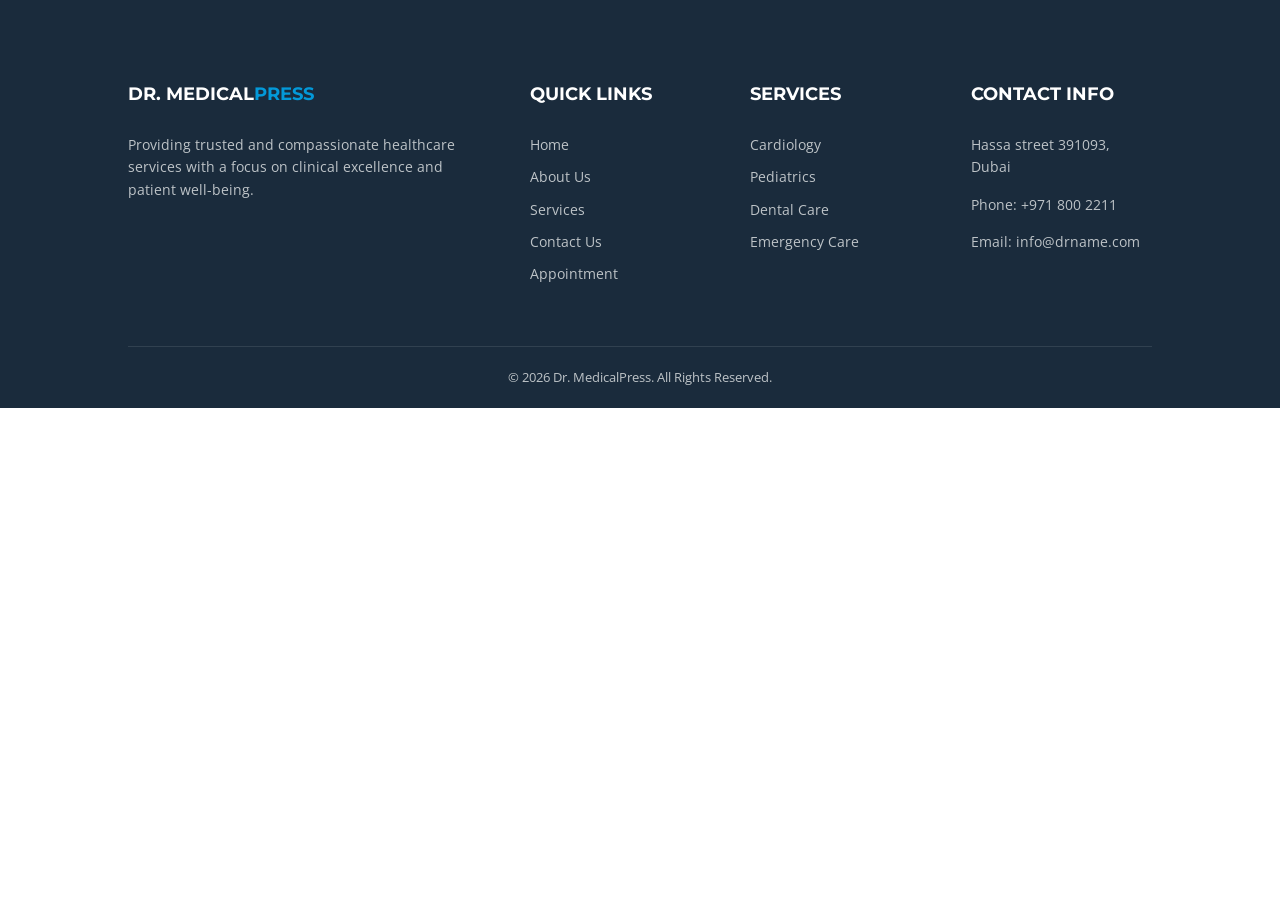
<file: footer.html>
<!DOCTYPE html>
<html lang="en">
<head>
    <meta charset="UTF-8">
    <meta name="viewport" content="width=device-width, initial-scale=1.0">
    <title>Dr. MedicalPress | Professional Healthcare</title>
    <link href="https://fonts.googleapis.com/css2?family=Montserrat:wght@700;800&family=Open+Sans:wght@400;600&display=swap" rel="stylesheet">
    <style>
        /* --- GLOBAL STYLES --- */
        * { margin: 0; padding: 0; box-sizing: border-box; }
        body { font-family: 'Open Sans', sans-serif; color: #444; line-height: 1.6; }
        h1, h2, h3, h4 { font-family: 'Montserrat', sans-serif; text-transform: uppercase; }
        a { text-decoration: none; transition: 0.3s; }
        ul { list-style: none; }

        /* --- FOOTER SECTION (Image 3 Reference) --- */
        .footer { background: #1a2b3c; color: #bdc3c7; padding: 80px 10% 20px; }
        .footer-grid { display: grid; grid-template-columns: 2fr 1fr 1fr 1fr; gap: 40px; }
        .footer h3, .footer h4 { color: white; margin-bottom: 25px; font-size: 18px; }
        .footer h3 span { color: #0399d9; }
        .footer p { font-size: 14px; margin-bottom: 15px; }
        .footer a { color: #bdc3c7; font-size: 14px; display: block; margin-bottom: 10px; }
        .footer a:hover { color: #5bc0de; }
        .copyright { border-top: 1px solid rgba(255,255,255,0.1); margin-top: 50px; padding-top: 20px; text-align: center; font-size: 13px; }

        /* --- RESPONSIVENESS --- */
        @media (max-width: 1024px) {
            .hero-content h1 { font-size: 32px; }
            .app-form { grid-template-columns: repeat(2, 1fr); }
            .about, .footer-grid { flex-direction: column; grid-template-columns: 1fr; }
            .about-images { justify-content: center; }
        }
    </style>
</head>
<body>
    <footer class="footer">
        <div class="footer-grid">
            <div class="footer-col">
                <h3>Dr. Medical<span>Press</span></h3>
                <p>Providing trusted and compassionate healthcare services with a focus on clinical excellence and patient well-being.</p>
            </div>
            <div class="footer-col">
                <h4>Quick Links</h4>
                <a href="#">Home</a>
                <a href="#">About Us</a>
                <a href="#">Services</a>
                <a href="#">Contact Us</a>
                <a href="#">Appointment</a>
            </div>
            <div class="footer-col">
                <h4>Services</h4>
                <a href="#">Cardiology</a>
                <a href="#">Pediatrics</a>
                <a href="#">Dental Care</a>
                <a href="#">Emergency Care</a>
            </div>
            <div class="footer-col">
                <h4>Contact Info</h4>
                <p>Hassa street 391093, Dubai</p>
                <p>Phone: +971 800 2211</p>
                <p>Email: info@drname.com</p>
            </div>
        </div>
        <div class="copyright">
            &copy; 2026 Dr. MedicalPress. All Rights Reserved.
        </div>
    </footer>

</body>
</html>
</file>
